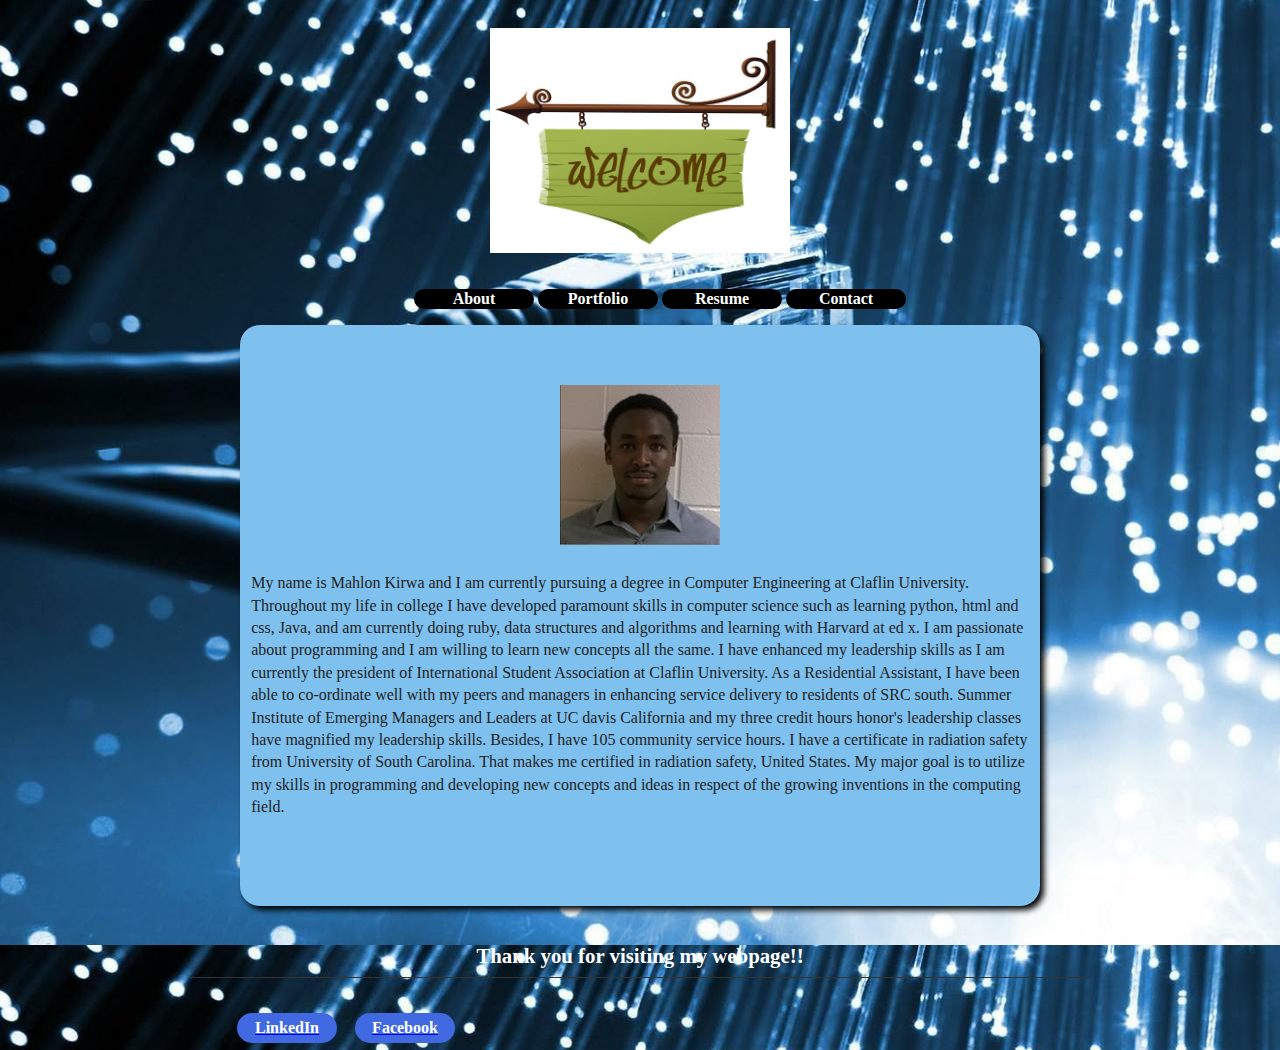
<file: index.html>
<html>
	<head>
		<title> Home Page </title>
		<link rel="stylesheet" type="text/css" href="style.css">

	</head>

	<body>
		<div>
			<!--// top of the page-->
			<div id="photo"><img src="welcome-sign-1.jpg" width="300" length="500" /> </div>
			<!-- Creating homepage buttons-->
			<div id="homebuttons">
				
				<ul>
					
					<li><a href="about.html" class=buttonText>About</a></li>
					<li><a href="portfolio.html" class=buttonText>Portfolio</a></li>
					<li><a href="https://www.dropbox.com/s/28wnlt4vrv9hfq8/Resume.doc?n=208281201" class=buttonText>Resume</a></li>
					<li><a href="contact.html" class=buttonText>Contact</a></li>
					
				</ul>
				
			</div>

		</div>

		<div id="divabout">
			<!--// write something about yourself-->
			<div id="content"><img src="mahlon.jpg"></div>
			<p>
    My name is Mahlon Kirwa and I am currently pursuing a degree in Computer Engineering at Claflin University. Throughout my life in college I have developed paramount skills in computer science such as learning python, html and css, Java, and am currently doing ruby, data structures and algorithms and learning  with Harvard at ed x. I am passionate about programming and I am willing to learn new concepts all the same. I have enhanced my leadership skills as I am currently the president of International Student Association at Claflin University. As a Residential Assistant, I have been able to co-ordinate well with my peers and managers in enhancing service delivery to residents of SRC south. Summer Institute of Emerging Managers and Leaders at UC davis California and my three credit hours honor's  leadership classes have magnified my  leadership skills. Besides, I have 105 community service hours. I have a certificate in radiation safety from University of South Carolina. That makes me certified in radiation safety, United States. My major goal is to utilize my skills in programming and developing new concepts and ideas in respect of the growing inventions in the computing field.
    </P>

		</div>

		<div id="footer">
			<p><strong>Thank you for visiting my webpage!!</strong></p>
			<!--// bottom of the page-->
			<ul>
					
					<li><a href="https://www.linkedin.com/profile/view?id=299712081&trk=nav_responsive_tab_profile"><font color="white">LinkedIn</a></li>

					<li><a href="https://www.facebook.com/mahlonkibiwott"><font color="white">Facebook</a></li>
					
				</ul>


		</div>

	</body>
</html>
</file>
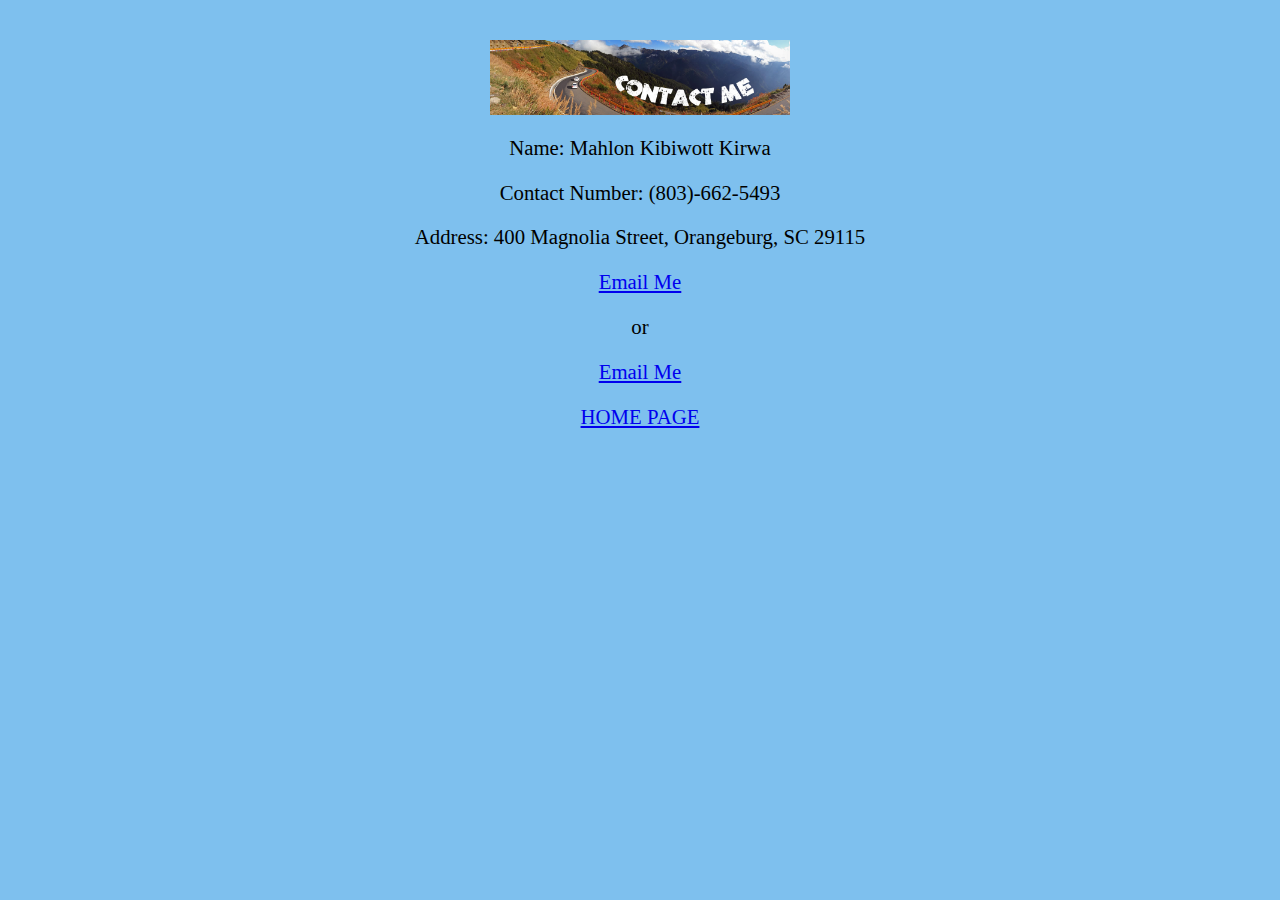
<file: contact.html>
<html>
	<head>
		<title>About</title>
		<link rel="stylesheet" type="text/css" href="contact.css">
	</head>
	<body>

		<div id="picture"><img src="contact_me.jpg" width="300" length="500"/> </div>
		
	<div id="mycontacts">
		<p>Name: Mahlon Kibiwott Kirwa</p>
		<p>Contact Number: (803)-662-5493</p>
		<p>
			Address: 400 Magnolia Street,
			Orangeburg, SC 
			 29115
		</P>
		<p><a href="mailto:mahlonkibiwott@gmail.com">Email Me</a> </p>
		<p>or</P>
		<p><a href="mailto:mkirwa@claflin.edu">Email Me</a> </p>
		<a href="index.html">HOME PAGE</a>
	</div>

	</body>
</html>
</file>
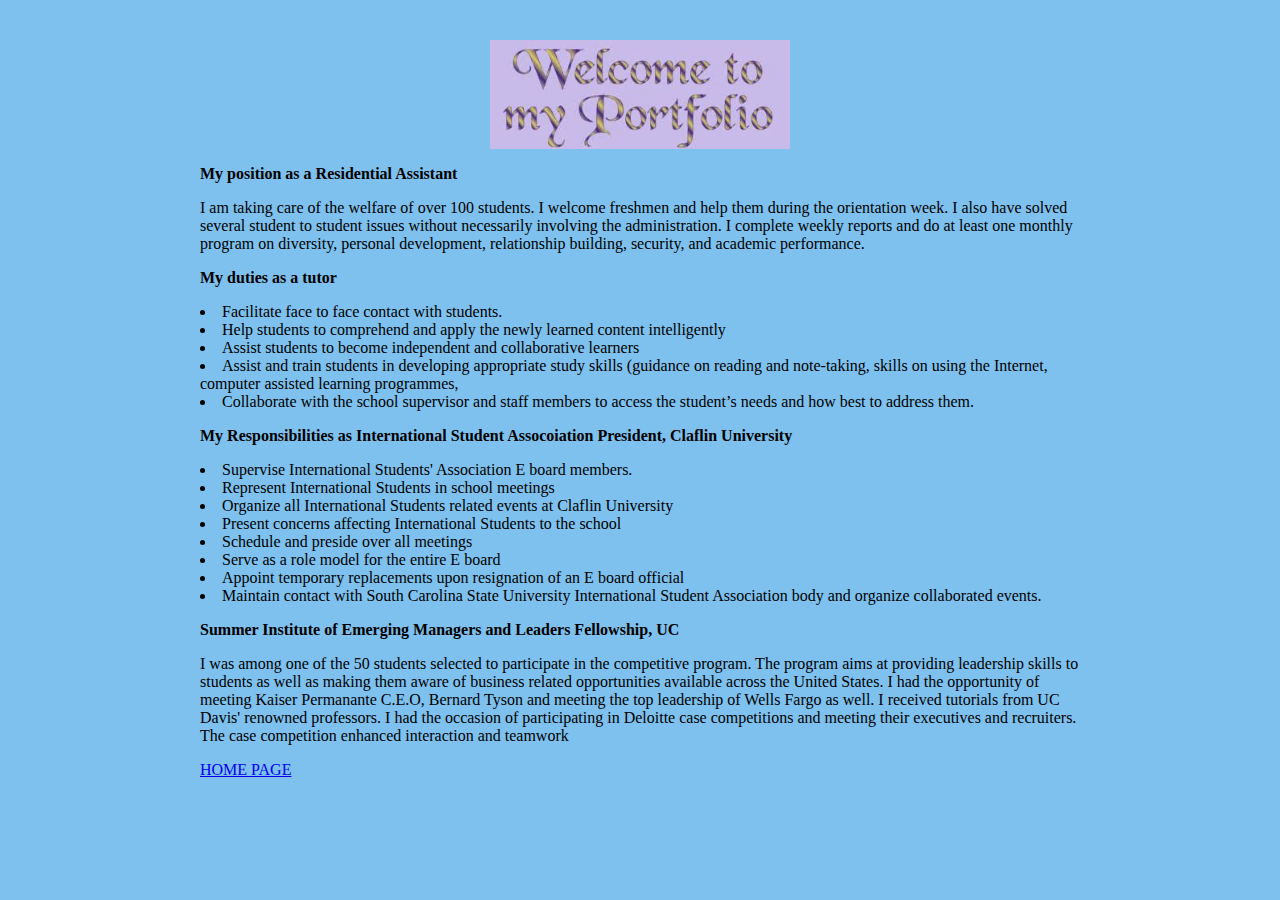
<file: portfolio.html>
<html>
	<head>
		<title>portfolio</title>
		<link rel="stylesheet" type="text/css" href="portfolio.css">
	</head>
	<body>

		<div id="pictures"><img src="portfolioo.jpg" width="300" length="500"/></div>


	<div id="contents">
		<p> <strong>My position as a Residential Assistant</strong></P>
    <p>
      I am taking care of the welfare of over 100 students. I welcome freshmen and help them during the orientation week. I also have solved several student to student issues without necessarily involving the administration.
      I complete weekly reports and do at least one monthly program on diversity, personal development, relationship building, security, and academic performance.
    </P>
    <p> <strong>My duties as a tutor</strong></P>
      <p>
        <li>Facilitate face to face contact with students.</li>
        <li>Help students to comprehend and apply the newly learned content intelligently</li>
        <li>Assist students to become independent and collaborative learners</li>
        <li>Assist and train students in developing appropriate study skills (guidance on reading
        and note-taking, skills on using the Internet, computer assisted learning programmes,
        <li>Collaborate with the school supervisor and staff members to access the
        student’s needs and how best to address them.</li>
      </P>

      <p><strong>My Responsibilities as International Student Assocoiation President, Claflin University</strong></p>
      <p>
        <li>Supervise International Students' Association E board members.</li>
        <li>Represent International Students in school meetings</li>
        <li>Organize all International Students related events at Claflin University</li>
        <li>Present concerns affecting International Students to the school</li>
        <li>Schedule and preside over all meetings</li>
        <li>Serve as a role model for the entire E board</li>
        <li>Appoint temporary replacements upon resignation of an E board official</li>
        <li>Maintain contact with South Carolina State University International Student Association body and organize collaborated events.</li>
        <p><strong>Summer Institute of Emerging Managers and Leaders Fellowship, UC</strong></p>
        <p>

          I was among one of the 50 students selected to participate in the competitive program. The program aims at providing leadership skills to students as well as making them aware of business related opportunities available across the United States.
          I had the opportunity of meeting Kaiser Permanante C.E.O, Bernard Tyson and meeting the top leadership of Wells Fargo as well. I received tutorials from UC Davis' renowned professors.
          I had the occasion of participating in Deloitte case competitions and meeting their executives and recruiters. The case competition enhanced interaction and teamwork
        </p>
      </p>

      <a href="index.html">HOME PAGE</a>
    </div>


	</body>

</html>
</file>
<file: style.css>
body
{
	background-image: url("background.jpg"); 
}

#photo
{
	padding-top: 20px;
	text-align: center;
	padding-bottom: 20px;
}

#homebuttons
{	display: block;
	margin-left: auto;
	margin-right: auto;
	text-align: center;
	width:900px;
	height:1px;
	padding-bottom: 35px;

}

 #homebuttons ul li 
 {
	display: inline-block;
	height:20px;
	line-height: 20px;
	background-color: #000;
	width: 120px;
	border-radius: 100px;
	
}

.buttonText
{
	text-align: center;
	font-size: 1.0em;
	font-weight: bold;
	color: white;
	text-decoration: none;
}

#homebuttons ul li a:hover {
	
text-decoration:underline;

}

#divabout {
	margin-top: 200px;
	width:800px;
	margin:0 auto;
	padding-top: 60px;
	padding-bottom: 60px;
	border-radius: 20px;
	box-shadow: 4px 4px 6px #000;
	background-color: #7EC0EE;
}
#content{
	width:430px;
	margin: 0 auto;
	border:0px solid #000;
}
#content img
{
	display:block;
	margin-left: auto;
	margin-right: auto;
}

div p{
	font-size:1.0em;
	color: #222;
	padding: 0.7em;
	line-height: 1.4em;
}
#footer{
	display: block;
	margin-right: auto;
	margin-left: auto;
	padding-bottom: 40px;
	height:10px;
	width:900px;
	border-bottom: 1px solid #333;
}

#footer ul li {
	display: inline-block;
	height:30px;
	line-height: 30px;
	background: #4169e1;
	width: 100px;
	font-size: 1.0em;
	font-weight: bold;
	text-align: center;
	text-decoration:none;
	margin: 7px;
	border-radius: 100px;


}

#footer p {
	color:white;
	text-align: center;
	font-size: 1.3em;
}
</file>
<file: contact.css>
body{
	background-color: #7ec0ee;
	margin:40px 200px 40px 200px;
	font-size:100%;
}

#mycontacts{

	text-align: center;
	font-size: 1.3em;


}
#picture{
	text-align: center;
	border-top: 100px;

}
</file>
<file: portfolio.css>
body{
	background-color: #7ec0ee;
	margin:40px 200px 40px 200px;
	font-size:100%;

}


#pictures {

	text-align: center;

}
</file>
